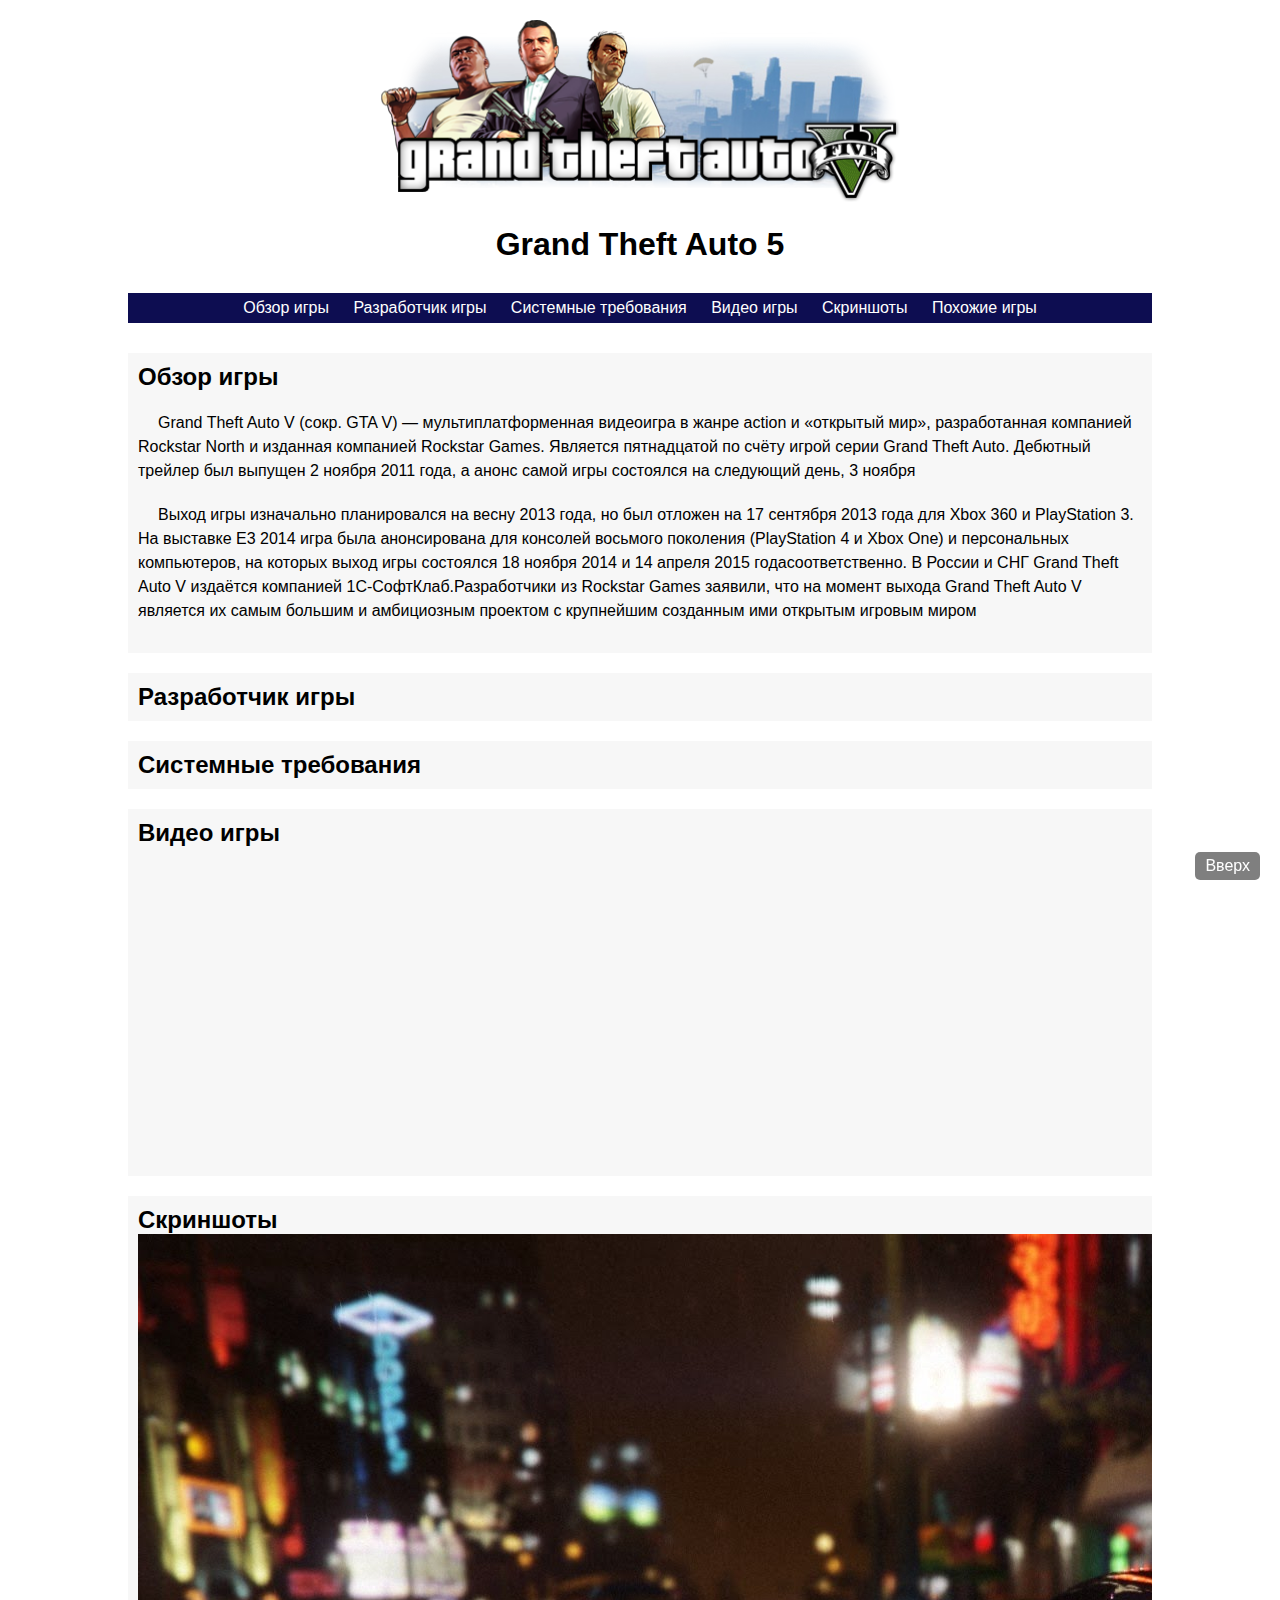
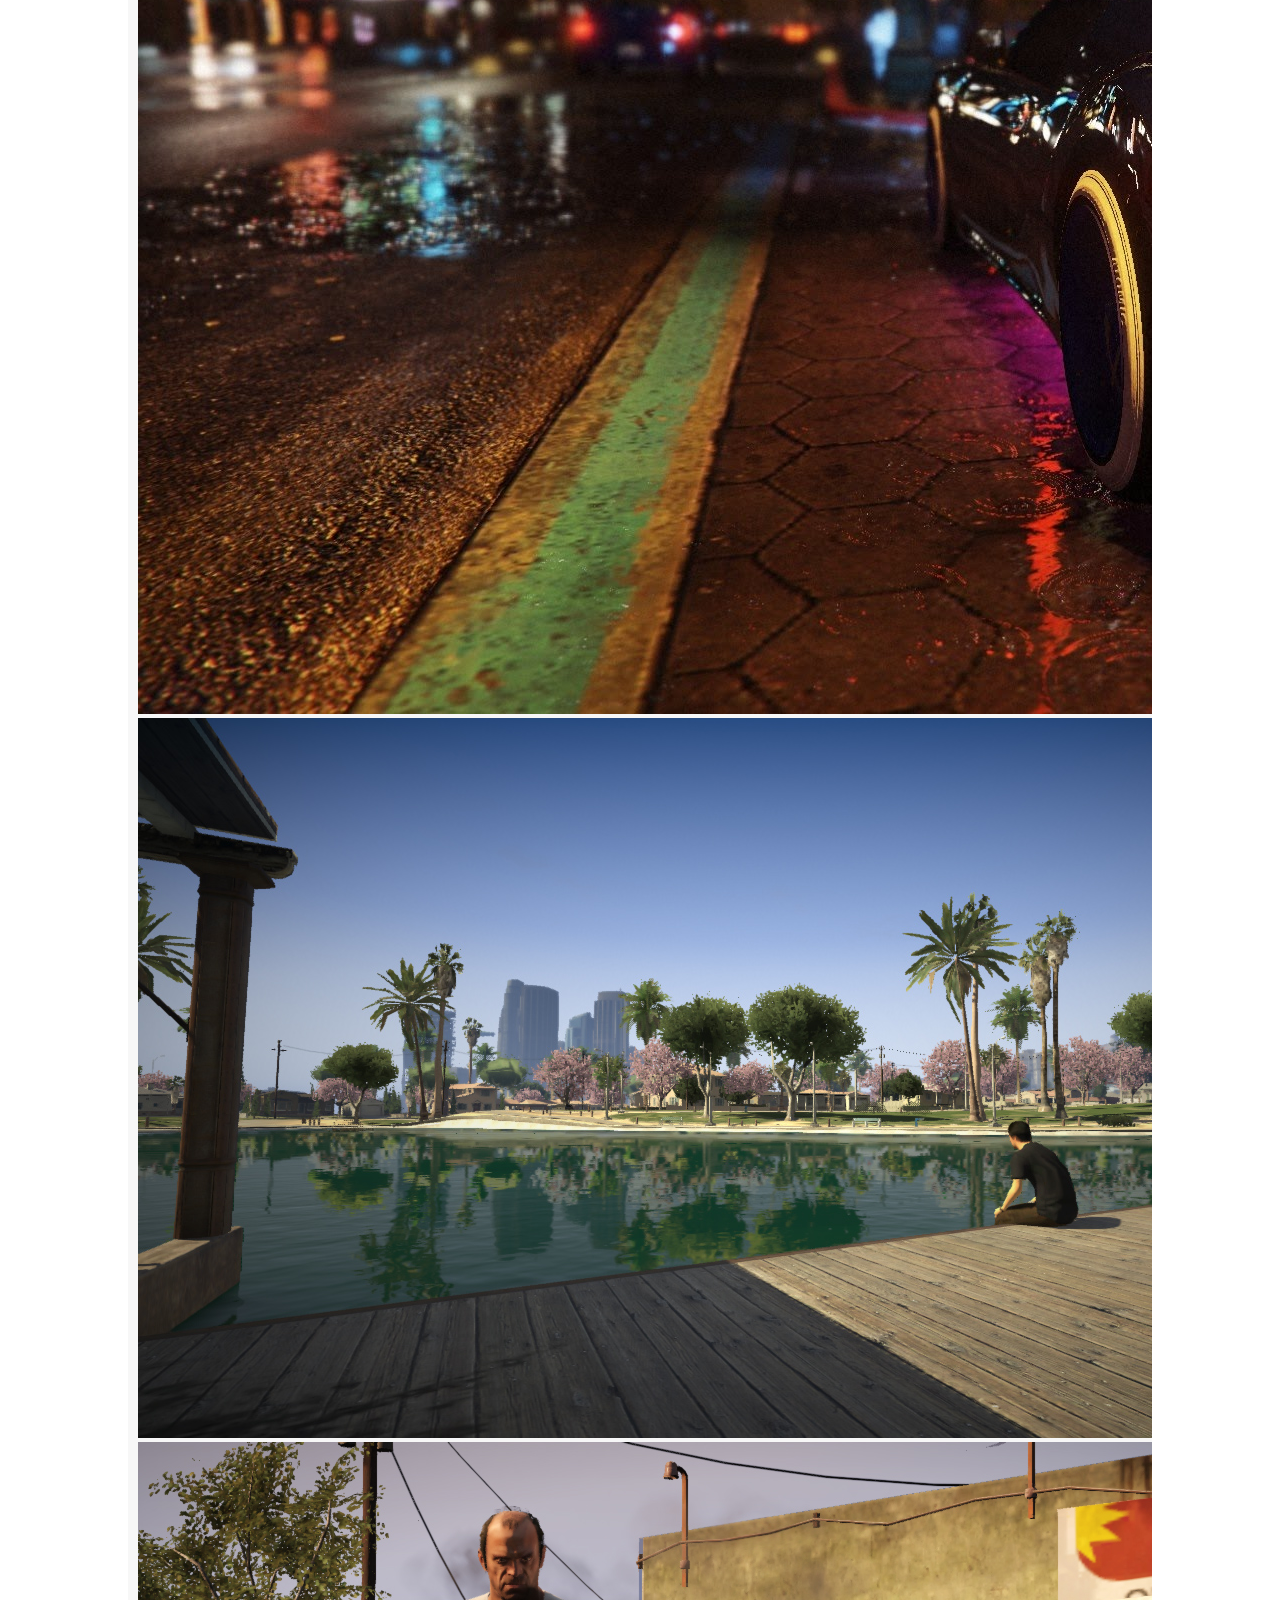
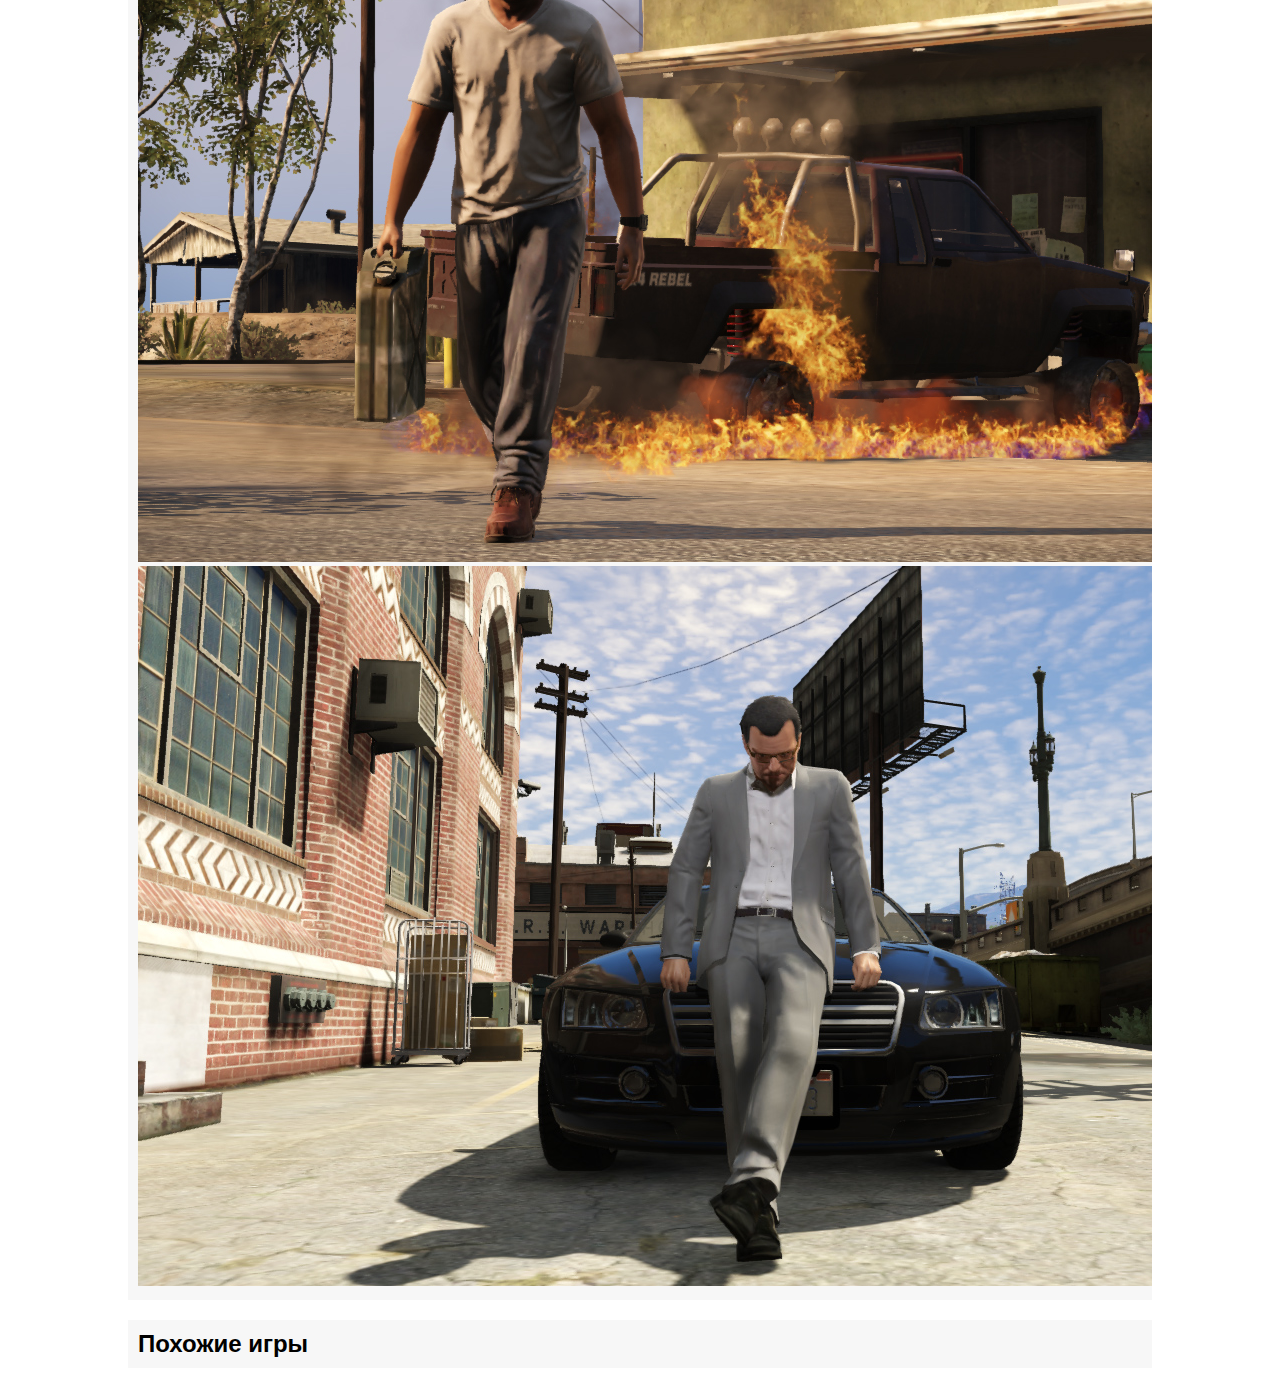
<file: index.html>
<!DOCTYPE html>
<html lang="en">
<head>
	<meta charset="UTF-8">
	<title>GTA V</title>
	<link rel="stylesheet" href="style.css">
	<meta name="viewport" content="width=device-width, initial-scale=1.0">
</head>
<body>
	<div class="mmenu">
		<ul>
			<li><a href="">Обзор игры</a></li>
			<li><a href="">Разработчик игры</a></li>
			<li><a href="">Системные требования</a></li>
			<li><a href="">Видео игры</a></li>
			<li><a href="">Скриншоты</a></li>
			<li><a href="">Похожие игры</a></li>
		</ul>
	</div>
	<div class="wrap">
		<header>
			<img src="images/logo.png" alt="" class="logo">
			<h1>Grand Theft Auto 5</h1>
		</header>
		<nav>
			<ul>
				<li><a href="">Обзор игры</a></li>
				<li><a href="">Разработчик игры</a></li>
				<li><a href="">Системные требования</a></li>
				<li><a href="">Видео игры</a></li>
				<li><a href="">Скриншоты</a></li>
				<li><a href="">Похожие игры</a></li>
			</ul>
		</nav>
		<section>
			<h2>Обзор игры</h2>
			<p>Grand Theft Auto V (сокр. GTA V) — мультиплатформенная видеоигра в жанре action и «открытый мир», разработанная компанией Rockstar North и изданная компанией Rockstar Games. Является пятнадцатой по счёту игрой серии Grand Theft Auto. Дебютный трейлер был выпущен 2 ноября 2011 года, а анонс самой игры состоялся на следующий день, 3 ноября</p> 
			<p>Выход игры изначально планировался на весну 2013 года, но был отложен на 17 сентября 2013 года для Xbox 360 и PlayStation 3. На выставке E3 2014 игра была анонсирована для консолей восьмого поколения (PlayStation 4 и Xbox One) и персональных компьютеров, на которых выход игры состоялся 18 ноября 2014 и 14 апреля 2015 годасоответственно. В России и СНГ Grand Theft Auto V издаётся компанией 1С-СофтКлаб.Разработчики из Rockstar Games заявили, что на момент выхода Grand Theft Auto V является их самым большим и амбициозным проектом с крупнейшим созданным ими открытым игровым миром</p>
		</section>
		<section>
			<h2>Разработчик игры</h2>
		</section>
		<section>
			<h2>Системные требования</h2>
		</section>
		<section>
			<h2>Видео игры</h2>
			<iframe width="560" height="315" src="https://www.youtube.com/embed/N-xHcvug3WI" frameborder="0" allowfullscreen></iframe>
		</section>
		<section>
			<h2>Скриншоты</h2>
			<img src="images/s1.jpg" alt="" class="two">
			<img src="images/s2.jpg" alt="" class="two">
			<img src="images/s3.jpg" alt="" class="two">
			<img src="images/s4.jpg" alt="" class="two">
		</section>
		<section>
			<h2>Похожие игры</h2>
		</section>
	</div>
	<footer>
		<div class="wrap">
			<!-- Информация о авторе -->
		</div>
	</footer>
	<div id="up">
		<a href="">Вверх</a>
	</div>
</body>
</html>
</file>
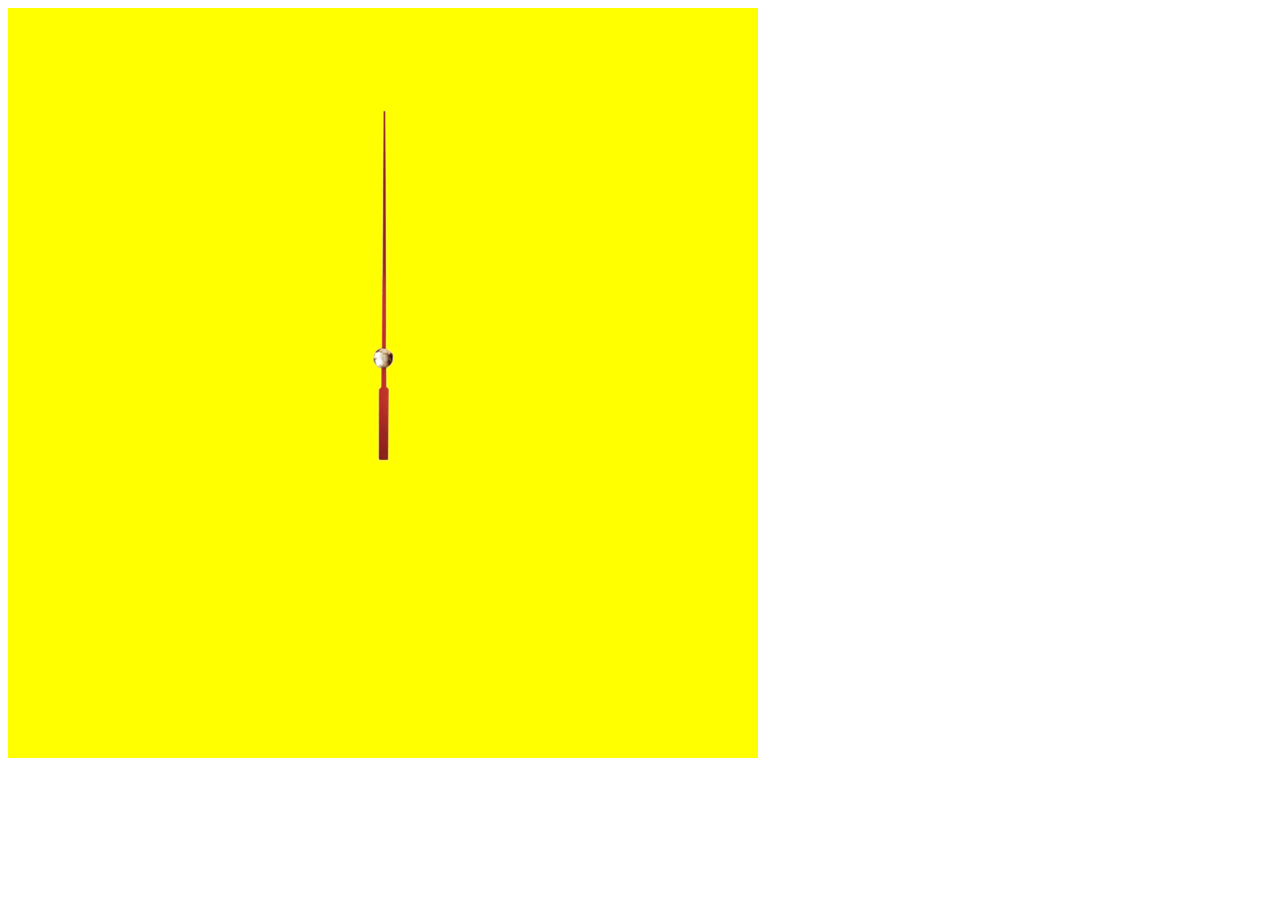
<file: 10.10.2017 bogdan/index.html>
<!DOCTYPE html>
<html lang="en">
<head>
	<link rel="stylesheet" href="style.css">
	<meta charset="UTF-8">
	<title>Document</title>
</head>
<body> 
	<div class="oclock">
		<img id="oclock1" 	src="clock1.png" alt="">
		<!-- <img src="clock2.png" alt=""> -->
	</div>
			


	<script src="main.js"></script>
</body>
</html>
</file>
<file: style.css>
* {
	margin: 0;
	padding: 0;
	box-sizing: border-box;
}
html {
	font-family: sans-serif;
	font-size: 16px;
}
.wrap {
	max-width: 1200px;
	width: 80%;
	margin: 0 auto;
	/*background: pink;*/
	overflow: hidden;
}
.mmenu {
	display: none;
}
#up {
	padding: 5px 10px;
	position: fixed;
	right: 20px;
	bottom: 20px;
	background: rgba(0,0,0, .5);
	/*color: #fff;*/
	border-radius: 5px;
}
#up a {
	color: #fff;
	text-decoration: none;
}
.logo {
	max-width: 520px;
	width: 60%;
	display: block;
	margin: 20px auto;
}
h1 {
	text-align: center;
}
nav {
	height: 30px;
	margin: 30px 0;
	background: #0d0d51;
	line-height: 30px;
	text-align: center;
}
nav li {
	display: inline-block;
}
nav li a {
	color: #fff;
	text-decoration: none;
	padding: 0 10px;
}
section {
	padding: 10px;
	background: #f7f7f7;
	margin: 20px 0;
}
p {
	line-height: 150%;
	margin: 20px 0;
	text-indent: 20px;
}
.two-img {
	display: 48%;
	margin: 1%;
	float: left;
	display: block;
}
</file>
<file: 10.10.2017 bogdan/style.css>
.oclock {
	background-color: yellow;
	width: 750px;
	height: 750px;
	text-align:center;
}
</file>
